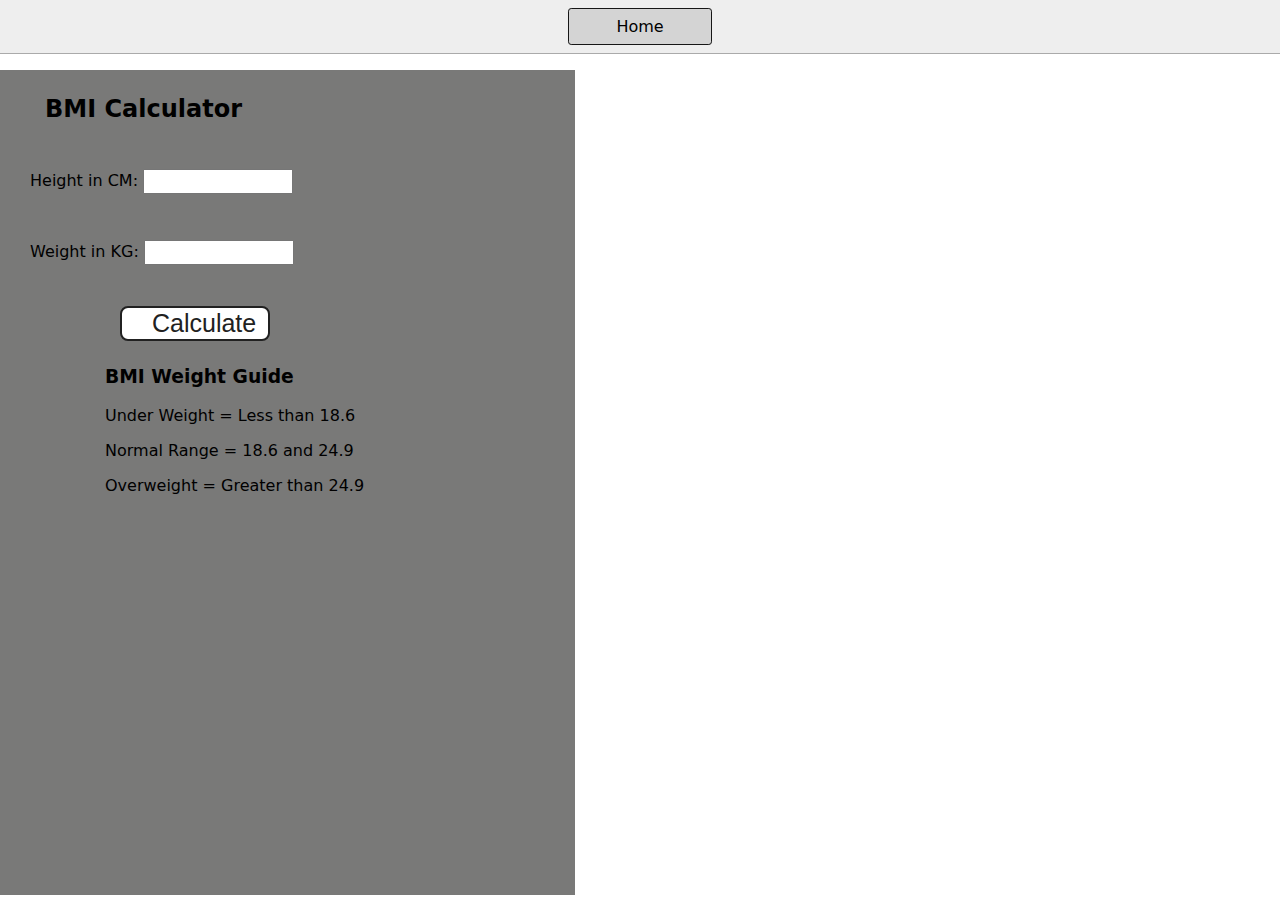
<file: bmiCalculator/index.html>
<!DOCTYPE html>
<html lang="en">
  <head>
    <meta charset="UTF-8" />
    <meta name="viewport" content="width=device-width, initial-scale=1.0" />
    <meta http-equiv="X-UA-Compatible" content="ie=edge" />
    <link rel="stylesheet" href="/style.css" />
    <link rel="stylesheet" href="/bmiCalculator/style.css" />
    <title>BMI Calculator</title>
  </head>
  <body>
    <nav>
      <a href="/" aria-current="page">Home</a>
    </nav>
    <div class="container">
      <h1>BMI Calculator</h1>
      <form>
        <p><label>Height in CM: </label><input type="text" id="height" /></p>
        <p><label>Weight in KG: </label><input type="text" id="weight" /></p>
        <button>Calculate</button>
        <div id="results"></div>
        <div id="weight-guide">
          <h3>BMI Weight Guide</h3>
          <p>Under Weight = Less than 18.6</p>
          <p>Normal Range = 18.6 and 24.9</p>
          <p>Overweight = Greater than 24.9</p>
        </div>
      </form>
    </div>
  </body>
  <script src="/bmiCalculator/bmiCalc.js"></script>
</html>
</file>
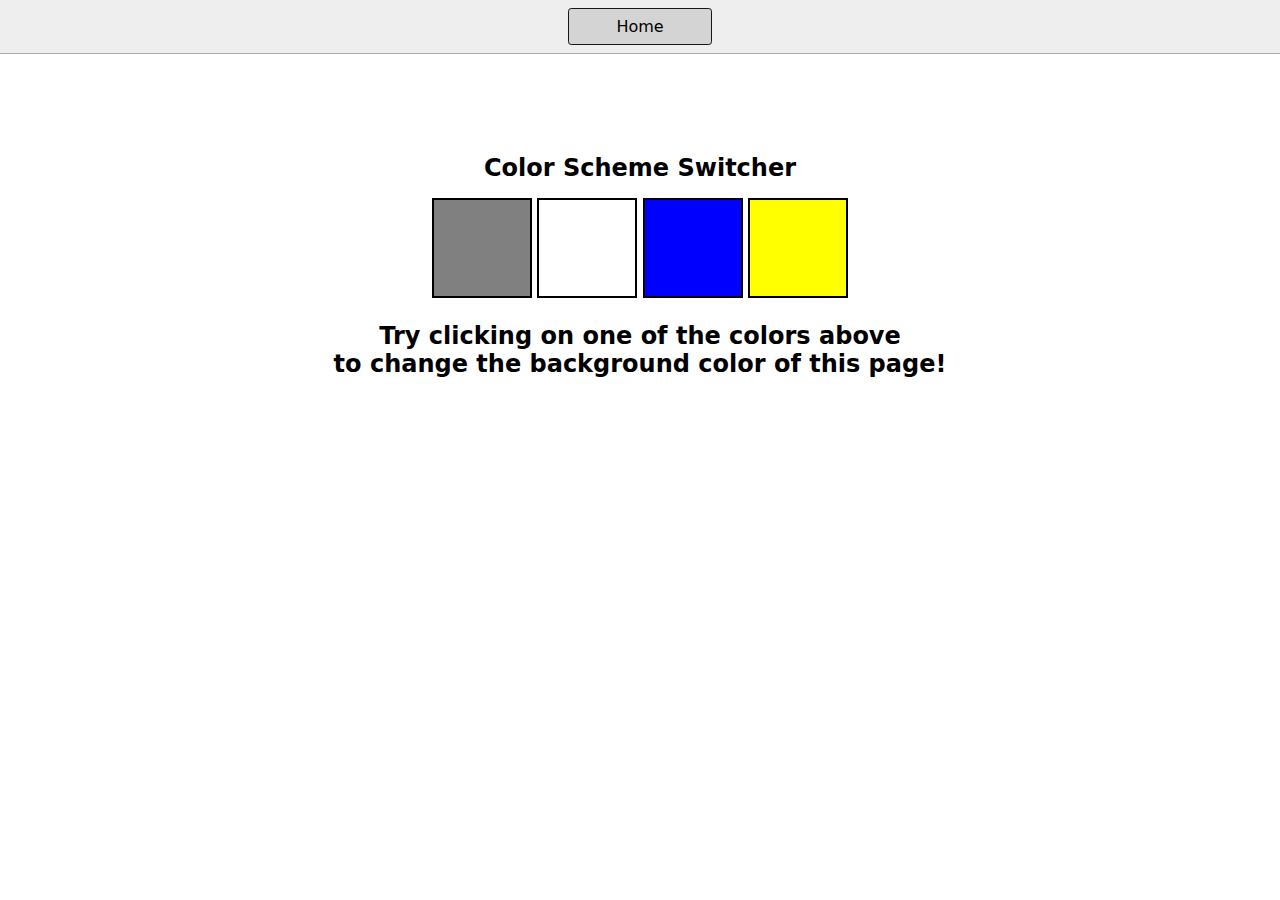
<file: colorChanger/index.html>
<!DOCTYPE html>
<html lang="en">
  <head>
    <meta charset="UTF-8" />
    <meta name="viewport" content="width=device-width, initial-scale=1.0" />
    <meta http-equiv="X-UA-Compatible" content="ie=edge" />
    <link rel="stylesheet" href="style.css" />
    <link rel="stylesheet" href="/style.css" />
    <title>JavaScript Background Color Switcher</title>
  </head>
  <body>
    <nav>
      <a href="/" aria-current="page">Home</a>
    </nav>
    <div class="canvas">
      <h1>Color Scheme Switcher</h1>
      <span class="button" id="grey"></span>
      <span class="button" id="white"></span>
      <span class="button" id="blue"></span>
      <span class="button" id="yellow"></span>
      <h2>
        Try clicking on one of the colors above
        <span>to change the background color of this page!</span>
      </h2>
    </div>
    <script src="colorChanger.js"></script>
  </body>
</html>
</file>
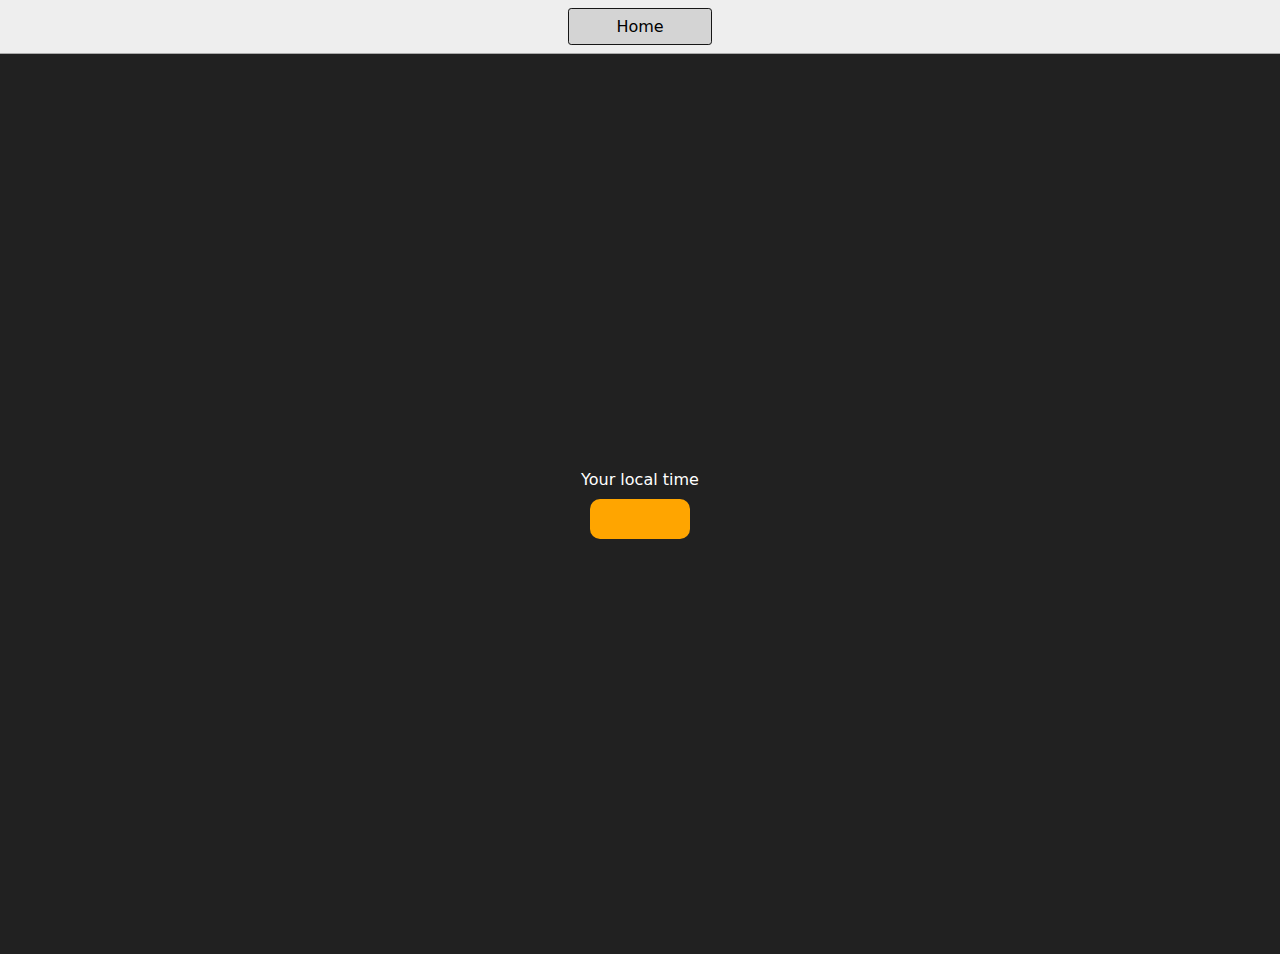
<file: digitalClock/index.html>
<!DOCTYPE html>
<html lang="en">
  <head>
    <meta charset="UTF-8" />
    <meta name="viewport" content="width=device-width, initial-scale=1.0" />
    <meta http-equiv="X-UA-Compatible" content="ie=edge" />
    <link rel="stylesheet" type="text/css" href="/style.css" />
    <title>Your Local Time</title>
    <style>
      body {
        background-color: #212121;
        color: #fff;
      }
      .center {
        display: flex;
        height: 100vh;
        justify-content: center;
        align-items: center;
        flex-direction: column;
      }
      #clock {
        font-size: 40px;
        background-color: orange;
        padding: 20px 50px;
        margin-top: 10px;
        border-radius: 10px;
      }
    </style>
  </head>
  <body>
    <nav>
      <a href="/" aria-current="page">Home</a>
    </nav>
    <div class="center">
      <div id="banner"><span>Your local time</span></div>
      <div id="clock"></div>
    </div>
    <script src="digitalClock.js"></script>
  </body>
</html>
</file>
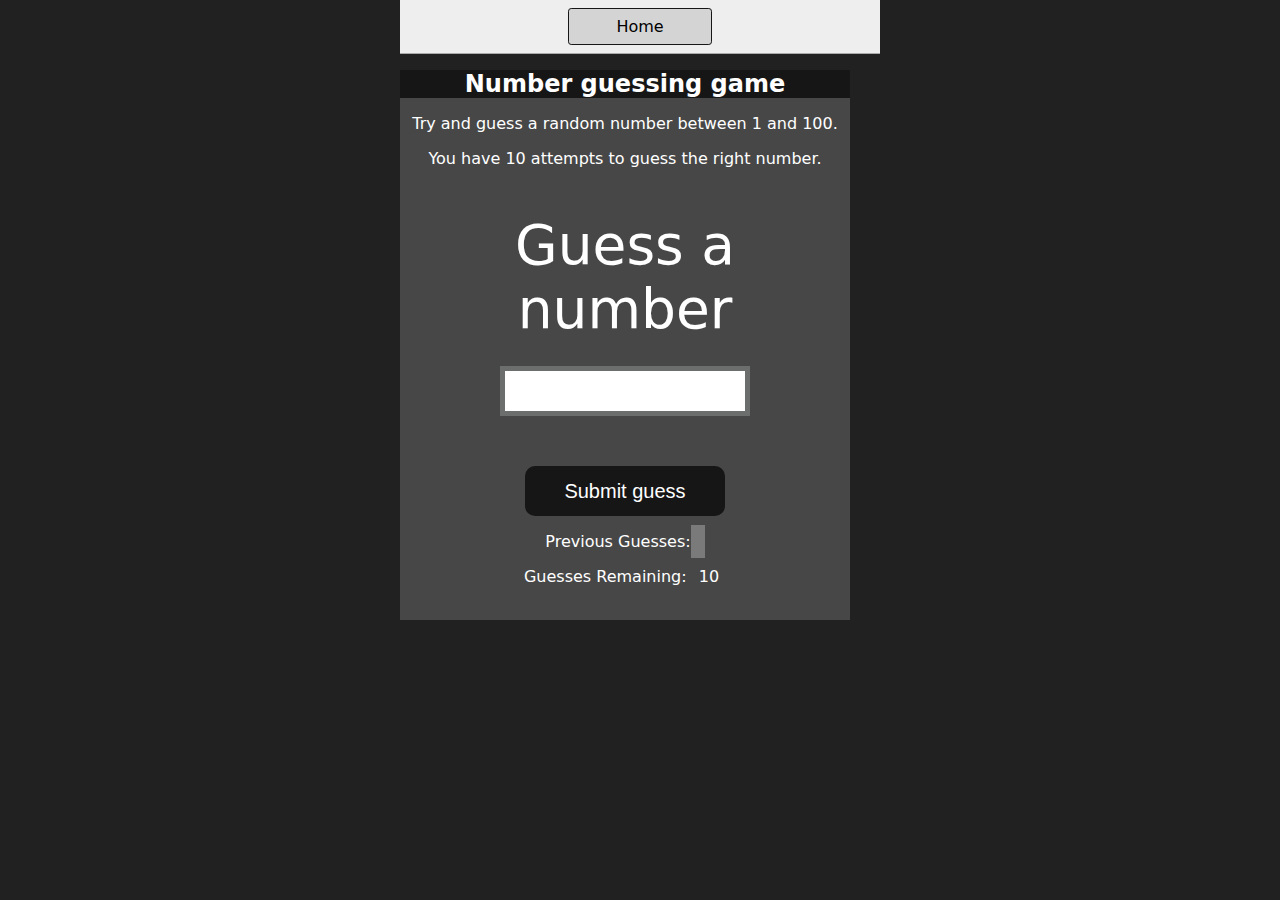
<file: GuessTheNumber/index.html>
<!DOCTYPE html>
<html lang="en">
<head>
    <meta charset="UTF-8">
    <meta name="viewport" content="width=device-width, initial-scale=1.0">
    <meta http-equiv="X-UA-Compatible" content="ie=edge">
    <title>Number Guessing Game</title>
    <link rel="stylesheet" href="/style.css">
    <link rel="stylesheet" href="/GuessTheNumber/style.css">
</head>
<body style="background-color:#212121; color:#fff;">
  <nav>
    <a href="/" aria-current="page">Home</a>
  </nav>
    <div id="wrapper">
      <h1>Number guessing game</h1>
    <p>Try and guess a random number between 1 and 100.</p>
    <p>You have 10 attempts to guess the right number.</p>
    </br>
        <form class="form">
            <label2 for="guessField" id="guess">Guess a number</label>
            <input type="text" id="guessField" class="guessField">
            <input type="submit" id="subt" value="Submit guess" class="guessSubmit">
        </form>

        <div class="resultParas">
            <p >Previous Guesses: <span class="guesses"></span></p>
            <p >Guesses Remaining: <span class="lastResult">10</span></p>
            <p class="lowOrHi"></p>
        </div>
    </div>
    <script src="guessTheNumber.js"></script>
</body>
</html>
</file>
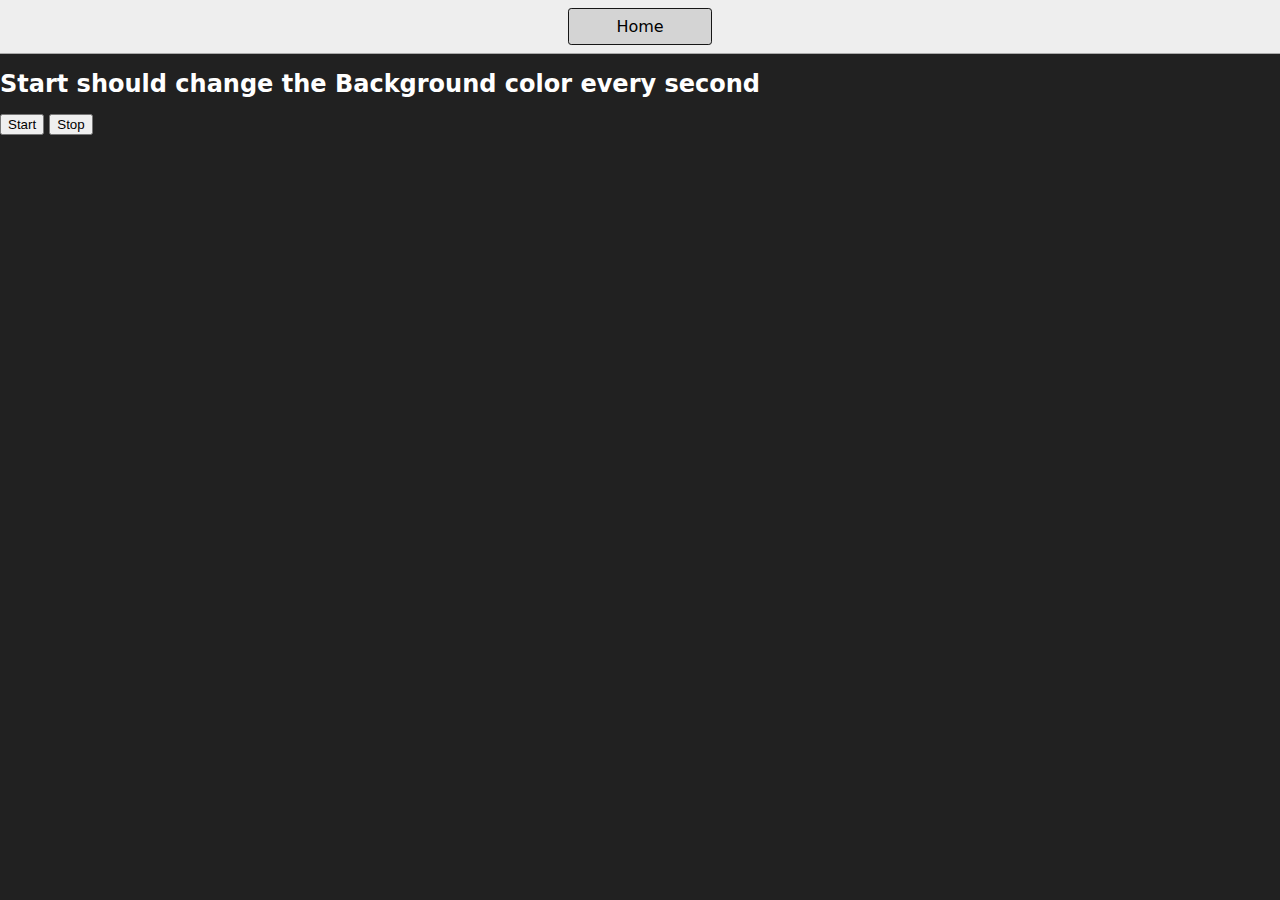
<file: UnlimitedColorGen/index.html>
<!DOCTYPE html>
<html lang="en">
  <head>
    <meta charset="UTF-8" />
    <meta name="viewport" content="width=device-width, initial-scale=1.0" />
    <meta http-equiv="X-UA-Compatible" content="ie=edge" />
    <title>Number Guessing Game</title>
   
    <link rel="stylesheet" href="/style.css" />
  </head>
  <body style="background-color: #212121; color: #fff">
    <nav>
      <a href="/" aria-current="page">Home</a>
      
    </nav>

    <h1>Start should change the Background color every second</h1>
    <button id="start">Start</button>
    <button id="stop">Stop</button>
    <script src="/UnlimitedColorGen/unlimitedColor.js"></script>
  </body>
</html>
</file>
<file: style.css>
* {
    box-sizing: border-box;
  }
  
  body {
    margin: 0;
    font-family: system-ui, sans-serif;
    color: black;
    background-color: white;
  }
  
  nav {
    display: flex;
    flex-wrap: wrap;
    align-items: center;
    justify-content: center;
    padding: 0.5rem;
    gap: 0.5rem;
    border-bottom: solid 1px #aaa;
    background-color: #eee;
  }
  
  nav a {
    display: inline-block;
    min-width: 9rem;
    padding: 0.5rem;
    border-radius: 0.2rem;
    border: solid 1px rgb(22, 22, 22);
    text-align: center;
    text-decoration: none;
    color: #1b1b1b;
  }
  
  nav a[aria-current='page'] {
    color: #000;
    background-color: #d4d4d4;
  }
  
  main {
    padding: 1rem;
  }
  
  h1 {
    font-weight: bold;
    font-size: 1.5rem;
  }
  
  .projects {
    display: flex;
    flex-direction: column;
  }
  
  .project-link {
    background-color: #fff;
    padding: 10px 30px;
    border-radius: 8px;
    color: #212121;
    text-decoration: none;
    border: 2px solid #212121;
    margin-top: 5px;
  }
</file>
<file: bmiCalculator/style.css>
.container {
    width: 575px;
    height: 825px;
  
    background-color: #797978;
    padding-left: 30px;
  }
  #height,
  #weight {
    width: 150px;
    height: 25px;
    margin-top: 30px;
  }
  
  #weight-guide {
    margin-left: 75px;
    margin-top: 25px;
  }
  
  #results {
    font-size: 35px;
    margin-left: 90px;
    margin-top: 20px;
    color: rgb(241, 241, 241);
  }
  
  button {
    width: 150px;
    height: 35px;
    margin-left: 90px;
    margin-top: 25px;
    background-color: #fff;
    padding: 1px 30px;
    border-radius: 8px;
    color: #212121;
    text-decoration: none;
    border: 2px solid #212121;
  
    font-size: 25px;
  }
  
  h1 {
    padding-left: 15px;
    padding-top: 25px;
    
  }
</file>
<file: colorChanger/style.css>
html {
    margin: 0;
  }
  
  span {
    display: block;
  }
  .canvas {
    margin: 100px auto 100px;
    width: 80%;
    text-align: center;
  }
  
  .button {
    width: 100px;
    height: 100px;
    border: solid black 2px;
    display: inline-block;
  }
  
  #grey {
    background: grey;
  }
  
  #white {
    background: white;
  }
  #blue {
    background: blue;
  }
  #yellow {
    background: yellow;
  }
</file>
<file: GuessTheNumber/style.css>
html {
    font-family: sans-serif;
  }
  
  body {
    width: 300px;
    max-width: 750px;
    min-width: 480px;
    margin: 0 auto;
    background-color: #212121;
  }
  
  .lastResult {
    color: white;
    padding: 7px;
  }
  
  .guesses {
    color: white;
    padding: 7px;
  }
  
  button {
    background-color: #141414;
    color: #fff;
    width: 250px;
    height: 50px;
    border-radius: 25px;
    font-size: 30px;
    border-style: none;
    margin-top: 30px;
    /* margin-left: 50px; */
  }
  
  #subt {
    background-color: #161616;
    color: #ffffff;
    width: 200px;
    height: 50px;
    border-radius: 10px;
    font-size: 20px;
    border-style: none;
    margin-top: 50px;
    /* margin-left: 75px; */
  }
  
  #guessField {
    color: #000;
    width: 250px;
    height: 50px;
    font-size: 30px;
    border-style: none;
    margin-top: 25px;
  
    /* margin-left: 50px; */
    border: 5px solid #6c6d6d;
    text-align: center;
  }
  
  #guess {
    font-size: 55px;
    /* margin-left: 90px; */
    margin-top: 120px;
    color: #fff;
  }
  
  .guesses {
    background-color: #7a7a7a;
  }
  
  #wrapper {
    box-sizing: border-box;
    text-align: center;
    width: 450px;
    height: 550px;
    background-color: #474747;
    color: #fff;
    font-size: 25px;
  }
  
  h1 {
    background-color: #161616;
  
    color: #fff;
    text-align: center;
  }
  
  p {
    font-size: 16px;
    text-align: center;
  }
</file>
